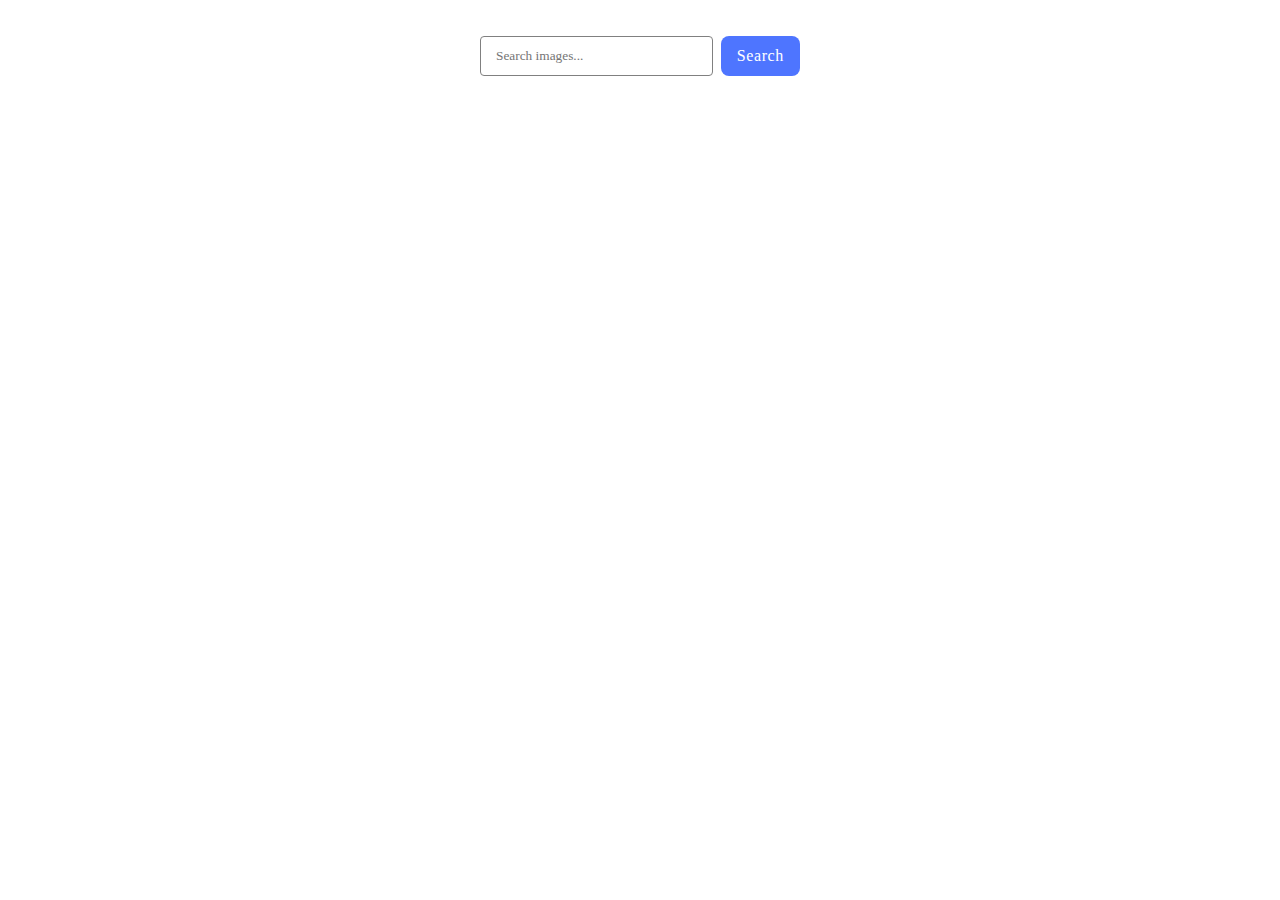
<file: src/index.html>
<!DOCTYPE html>
<html lang="en">
  <head>
    <meta charset="UTF-8" />
    <link rel="icon" type="image/svg+xml" href="/favicon.svg" />
    <meta name="viewport" content="width=device-width, initial-scale=1.0" />
    <title>Vanilla App Template</title>
    <link rel="stylesheet" href="./css/styles.css" />
  </head>
  <body>
    <main>
      <div class="container">
        <form action="" class="search-form">
          <input
            type="text"
            class="search-input"
            name="query"
            required
            placeholder="Search images..."
          />
          <button class="btn" type="submit">Search</button>
        </form>
        <ul class="gallery"></ul>
        <div class="load-more-container">
          <button type="button" class="load-more is-hidden">Load more</button>
        </div>
      </div>
    </main>

    <script type="module" src="./main.js"></script>
  </body>
</html>
</file>
<file: src/css/styles.css>
/**
  |============================
  | include css partials with
  | default @import url()
  |============================
*/
/* Common styles */
@import url('./reset.css');
@import url('./base.css');
@import url('./container.css');
@import url('./animations.css');
@import url('./loader.css');

/* Sections style */
@import url('./gallery.css');
@import url('./header.css');
@import url('./vite-promo.css');
@import url('./badges.css');
@import url('./back-link.css');
@import url('./footer.css');
</file>
